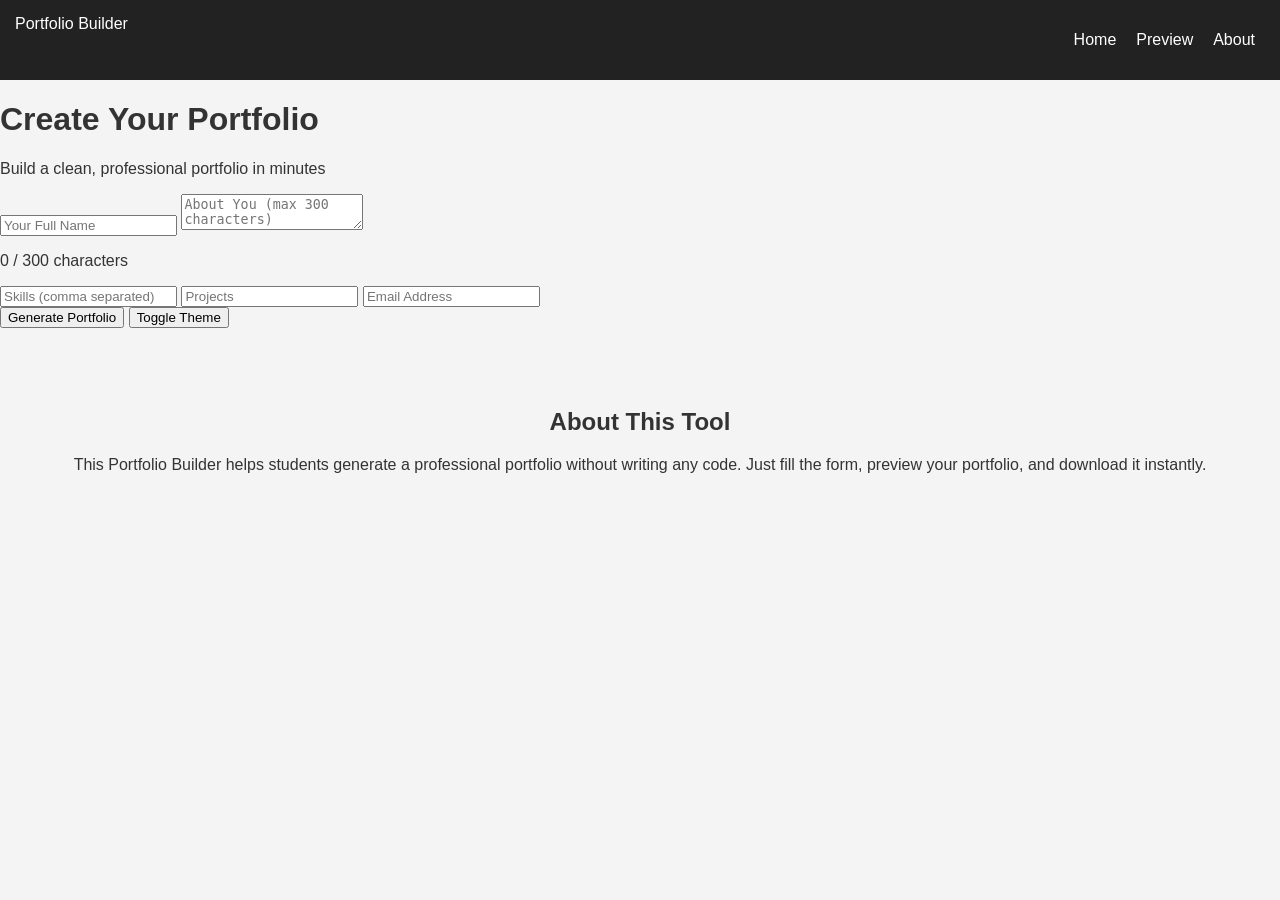
<file: index.html>
<!DOCTYPE html>
<html lang="en">
<head>
    <meta charset="UTF-8">
    <title>Portfolio Builder</title>
    <meta name="viewport" content="width=device-width, initial-scale=1.0">
    <link rel="stylesheet" href="style.css">
</head>
<body>

    <!-- NAVBAR -->
    <nav class="navbar">
        <div class="logo">Portfolio Builder</div>
        <ul class="nav-links">
            <li><a href="#">Home</a></li>
            <li><a href="preview.html">Preview</a></li>
            <li><a href="#about-section">About</a></li>
        </ul>
    </nav>

    <!-- MAIN CONTENT -->
    <div class="container">

        <h1>Create Your Portfolio</h1>
        <p class="subtitle">
            Build a clean, professional portfolio in minutes
        </p>

        <!-- FORM -->
        <form id="portfolioForm" class="portfolio-form">

            <input type="text" id="name" placeholder="Your Full Name" required>

            <textarea id="about" placeholder="About You (max 300 characters)"></textarea>
            <p id="charCount">0 / 300 characters</p>

            <input type="text" id="skills" placeholder="Skills (comma separated)">
            <input type="text" id="projects" placeholder="Projects">
            <input type="email" id="email" placeholder="Email Address">

            <div class="button-group">
                <button type="submit" class="primary-btn">
                    Generate Portfolio
                </button>
                <button type="button" onclick="toggleTheme()" class="secondary-btn">
                    Toggle Theme
                </button>
            </div>

        </form>
    </div>

    <!-- ABOUT SECTION -->
    <section id="about-section" class="about-section">
        <h2>About This Tool</h2>
        <p>
            This Portfolio Builder helps students generate a professional portfolio
            without writing any code. Just fill the form, preview your portfolio,
            and download it instantly.
        </p>
    </section>

    <script src="script.js"></script>
</body>
</html>
</file>
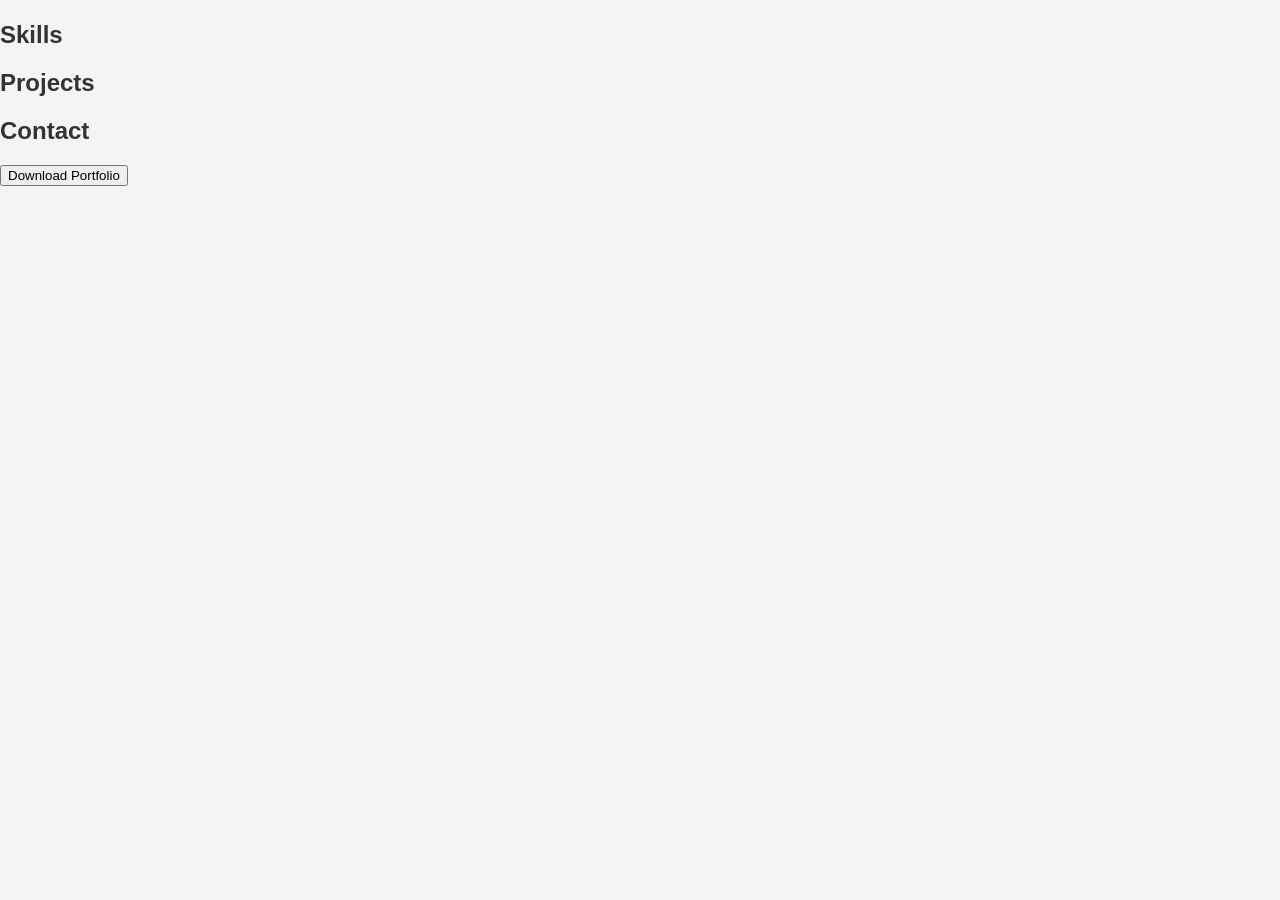
<file: preview.html>
<!DOCTYPE html>
<html>
<head>
    <title>My Portfolio</title>
    <link rel="stylesheet" href="style.css">
</head>
<body>

<h1 id="name"></h1>
<p id="about"></p>

<h2>Skills</h2>
<ul id="skills"></ul>

<h2>Projects</h2>
<p id="projects"></p>

<h2>Contact</h2>
<p id="email"></p>

<button onclick="downloadPortfolio()">Download Portfolio</button>

<script>
const data = JSON.parse(localStorage.getItem("portfolioData"));

document.getElementById("name").innerText = data.name;
document.getElementById("about").innerText = data.about;
document.getElementById("projects").innerText = data.projects;
document.getElementById("email").innerText = data.email;

data.skills.split(",").forEach(skill => {
    const li = document.createElement("li");
    li.innerText = skill.trim();
    document.getElementById("skills").appendChild(li);
});

function downloadPortfolio() {
    window.print();   // simple & examiner-safe
}
</script>

</body>
</html>
</file>
<file: style.css>
body {
    margin: 0;
    font-family: Arial, sans-serif;
    background: #f4f4f4;
    color: #333;
}

nav {
    background: #222;
    color: white;
    padding: 15px;
    display: flex;
    justify-content: space-between;
}

nav ul {
    list-style: none;
    display: flex;
}

nav ul li {
    margin: 0 10px;
}

nav ul li a {
    color: white;
    text-decoration: none;
}

section {
    padding: 60px;
    text-align: center;
}

#home {
    background: #0077ff;
    color: white;
}

.project-card {
    background: white;
    padding: 20px;
    margin: 15px auto;
    width: 60%;
    border-radius: 8px;
}
</file>
